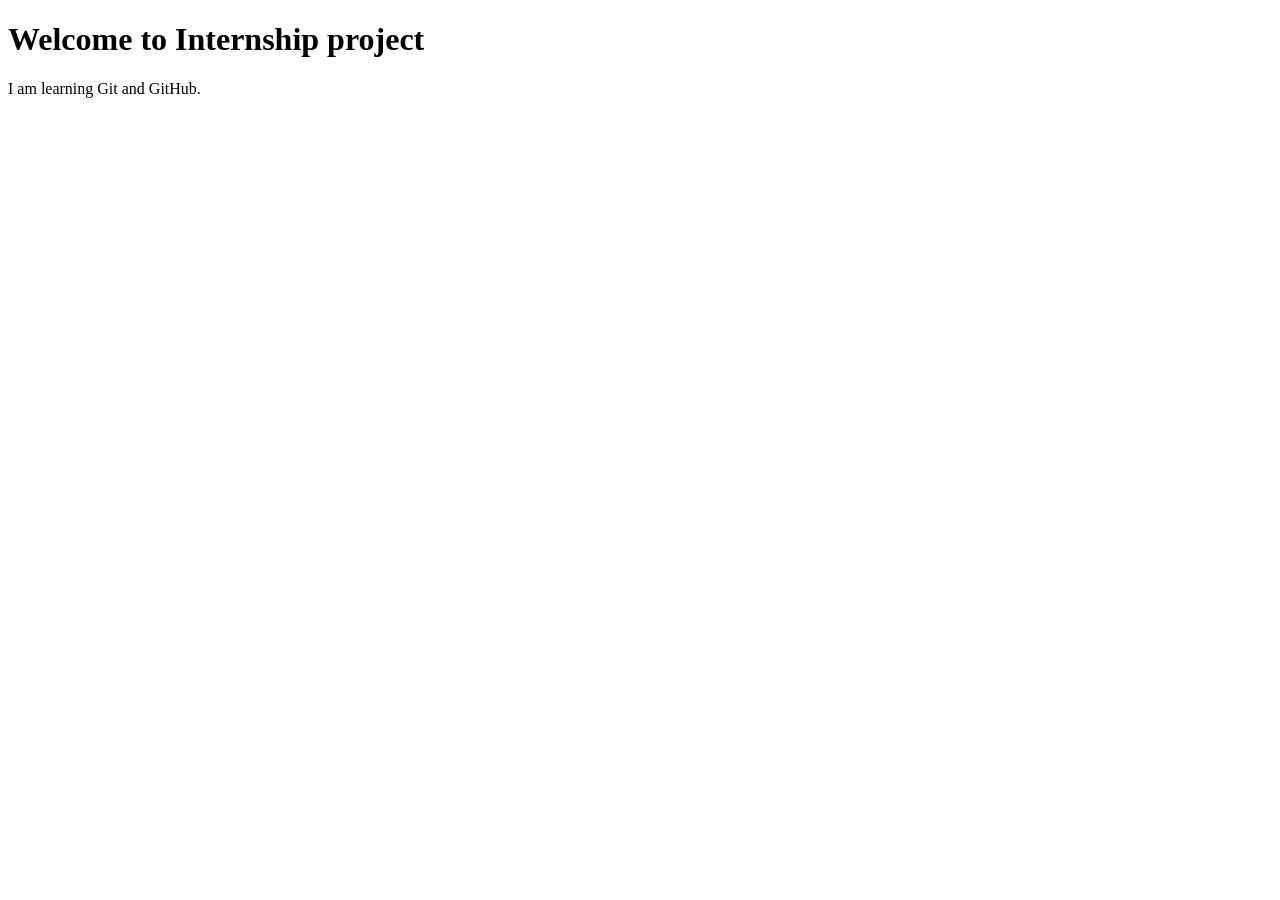
<file: index.html>
<!DOCTYPE html>
<html>
    <head>
        <title>INTERNSHIP PROJECT</title>
    </head>
    <body>
        <h1>Welcome to Internship project</h1>
        <p>I am learning Git and GitHub.</p>
    </body>
</html>
</file>
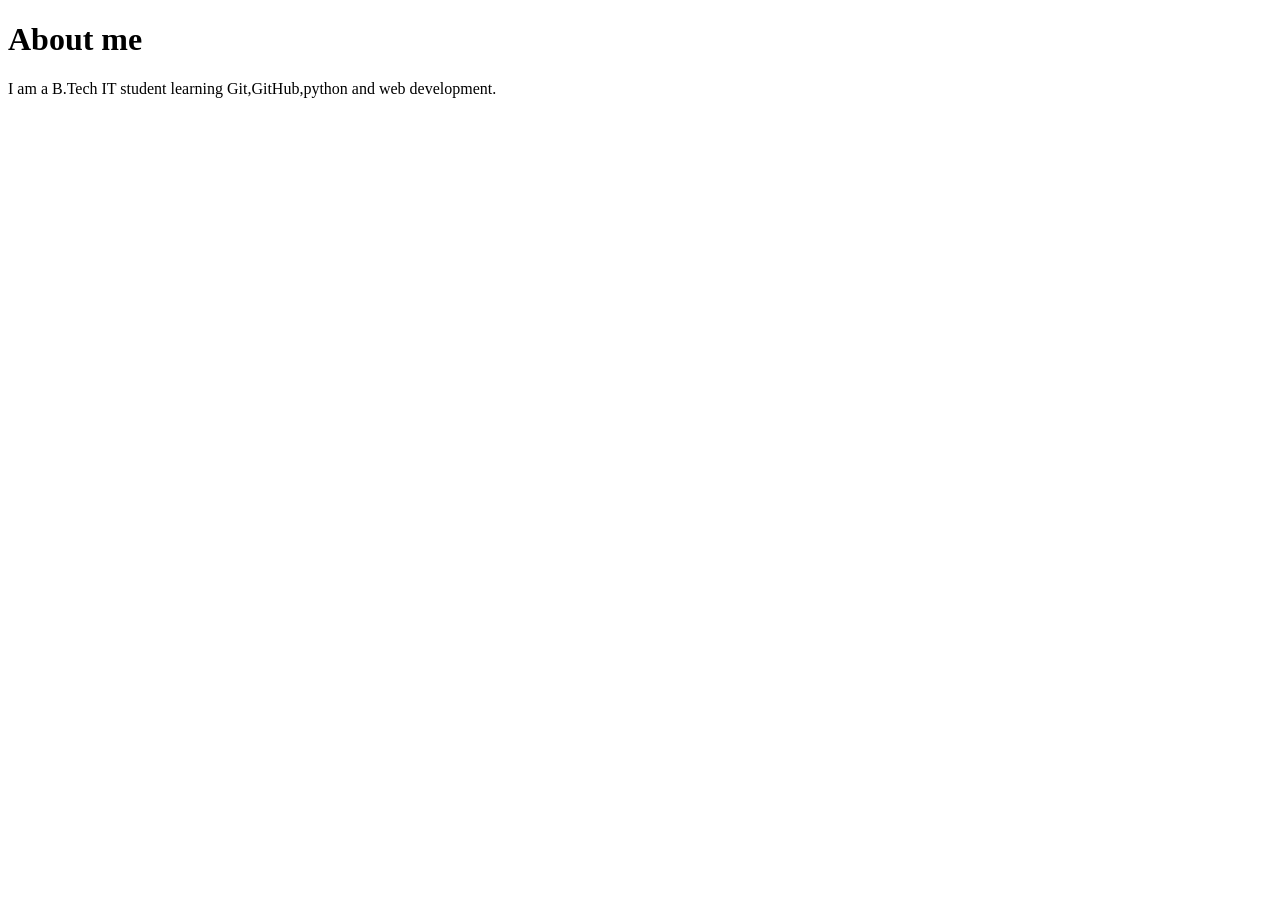
<file: about.html>
<!DOCTYPE html>
<html>
    <head>
        <title>
          About me
        </title>
    </head>
    <body>
        <h1>About me</h1>
        <p>
            I am a B.Tech IT student learning Git,GitHub,python and web development.
        </p>
    </body>
</html>
</file>
